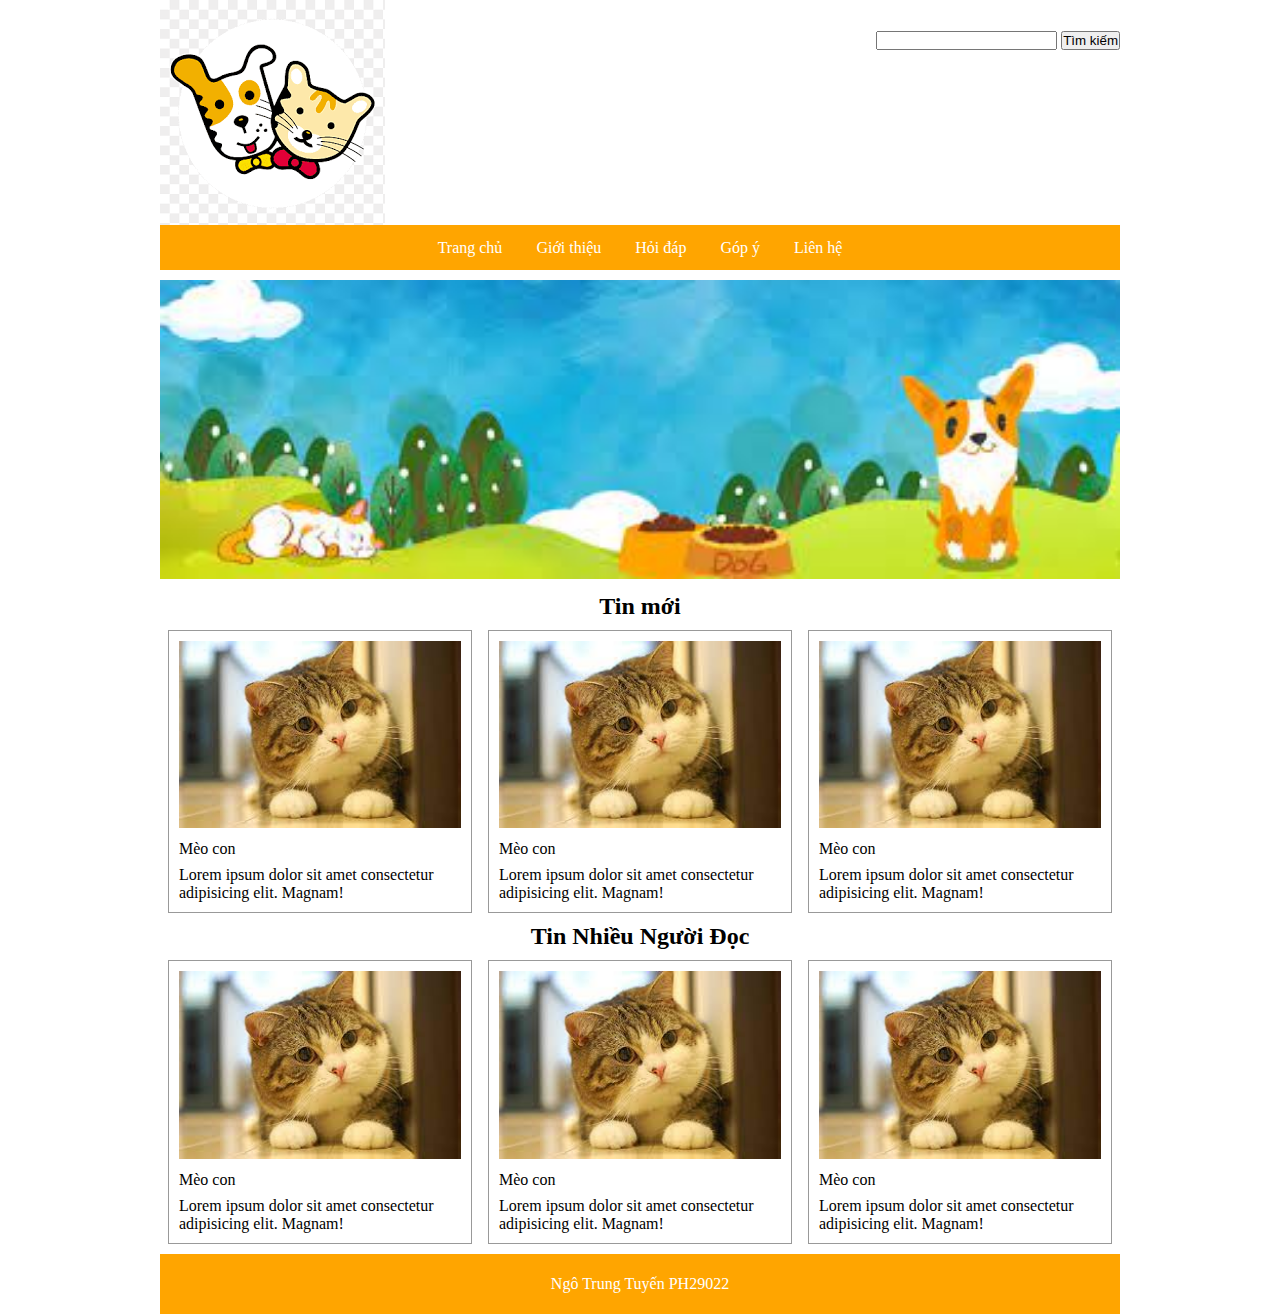
<file: index.html>
<!DOCTYPE html>
<html lang="en">
<head>
    <meta charset="UTF-8">
    <meta http-equiv="X-UA-Compatible" content="IE=edge">
    <meta name="viewport" content="width=device-width, initial-scale=1.0">
    <title>Website</title>
    <link rel="stylesheet" href="css/website.css">
</head>
<body>
    <div class="container">
        <header>
            <img src="img/logo.png" alt="">

            <form action="">
                <input type="text" required name="" id="">
                <button>Tìm kiếm</button>
            </form>
        </header>
        <div class="clear"></div>

        <nav>
            <ul>
                <li><a href="#">Trang chủ</a></li>
                <li><a href="#">Giới thiệu</a></li>
                <li><a href="#">Hỏi đáp</a></li>
                <li><a href="#">Góp ý</a></li>
                <li><a href="#">Liên hệ</a></li>
            </ul>
        </nav>

        <div class="banner">
            <img src="img/baner.jpg" alt="">
        </div>

        <article>
            <h2>Tin mới</h2>

            <div class="row">
                <div class="col">
                    <div class="news">
                        <img src="img/anh.jpg" alt="">
                        <a href="#">Mèo con</a>
                        <p>Lorem ipsum dolor sit amet consectetur adipisicing elit. Magnam!</p>
                    </div>
                </div>

                <div class="col">
                    <div class="news">
                        <img src="img/anh.jpg" alt="">
                        <a href="#">Mèo con</a>
                        <p>Lorem ipsum dolor sit amet consectetur adipisicing elit. Magnam!</p>
                    </div>
                </div>

                <div class="col">
                    <div class="news">
                        <img src="img/anh.jpg" alt="">
                        <a href="#">Mèo con</a>
                        <p>Lorem ipsum dolor sit amet consectetur adipisicing elit. Magnam!</p>
                    </div>
                </div>
                <div class="clear"></div>
            </div>

            <h2>Tin Nhiều Người Đọc</h2>

            <div class="row">
                <div class="col">
                    <div class="news">
                        <img src="img/anh.jpg" alt="">
                        <a href="#">Mèo con</a>
                        <p>Lorem ipsum dolor sit amet consectetur adipisicing elit. Magnam!</p>
                    </div>
                </div>

                <div class="col">
                    <div class="news">
                        <img src="img/anh.jpg" alt="">
                        <a href="#">Mèo con</a>
                        <p>Lorem ipsum dolor sit amet consectetur adipisicing elit. Magnam!</p>
                    </div>
                </div>

                <div class="col">
                    <div class="news">
                        <img src="img/anh.jpg" alt="">
                        <a href="#">Mèo con</a>
                        <p>Lorem ipsum dolor sit amet consectetur adipisicing elit. Magnam!</p>
                    </div>
                </div>
                <div class="clear"></div>
            </div>

        </article>

        <footer>
            Ngô Trung Tuyến PH29022
        </footer>
    </div>
</body>
</html>
</file>
<file: css/website.css>
* {
    margin: 0;
    padding: 0;
    box-sizing: border-box;
}

.container {
    max-width: 960px;
    margin: 0 auto;
}

header {
    line-height: 80px;
}

header img {
    float: left;
}

header form {
    float: right
}

.clear {
    clear: both;
}

div .banner img {
    width: 100%;
    margin: 10px 0;
}

nav {
    line-height: 45px;
    background-color: orange;
}

nav ul {
    text-align: center;
}

nav ul li {

    display: inline-block;
}

nav ul a {
    display: block;
    color: #fff;
    text-decoration: none;
    padding: 0 15px;
}

nav ul a:hover {
    text-decoration: underline;
    background-color: orangered;
}

article h2 {
    text-align: center;
}
.col {
    width: 33.33333%;
    float: left;
}

.news {
    border: 1px solid #999;
    padding: 10px;
    margin: 10px 8px;
}

.news img {
    width: 100%;
}

.news a {
    color: black;
    text-decoration: none;
    display: block;
    padding: 8px 0;
}

.news a:hover {
    color: teal;
}

footer {
    line-height: 60px;
    background-color: orange;
    text-align: center;
    color: #fff;
}
</file>
